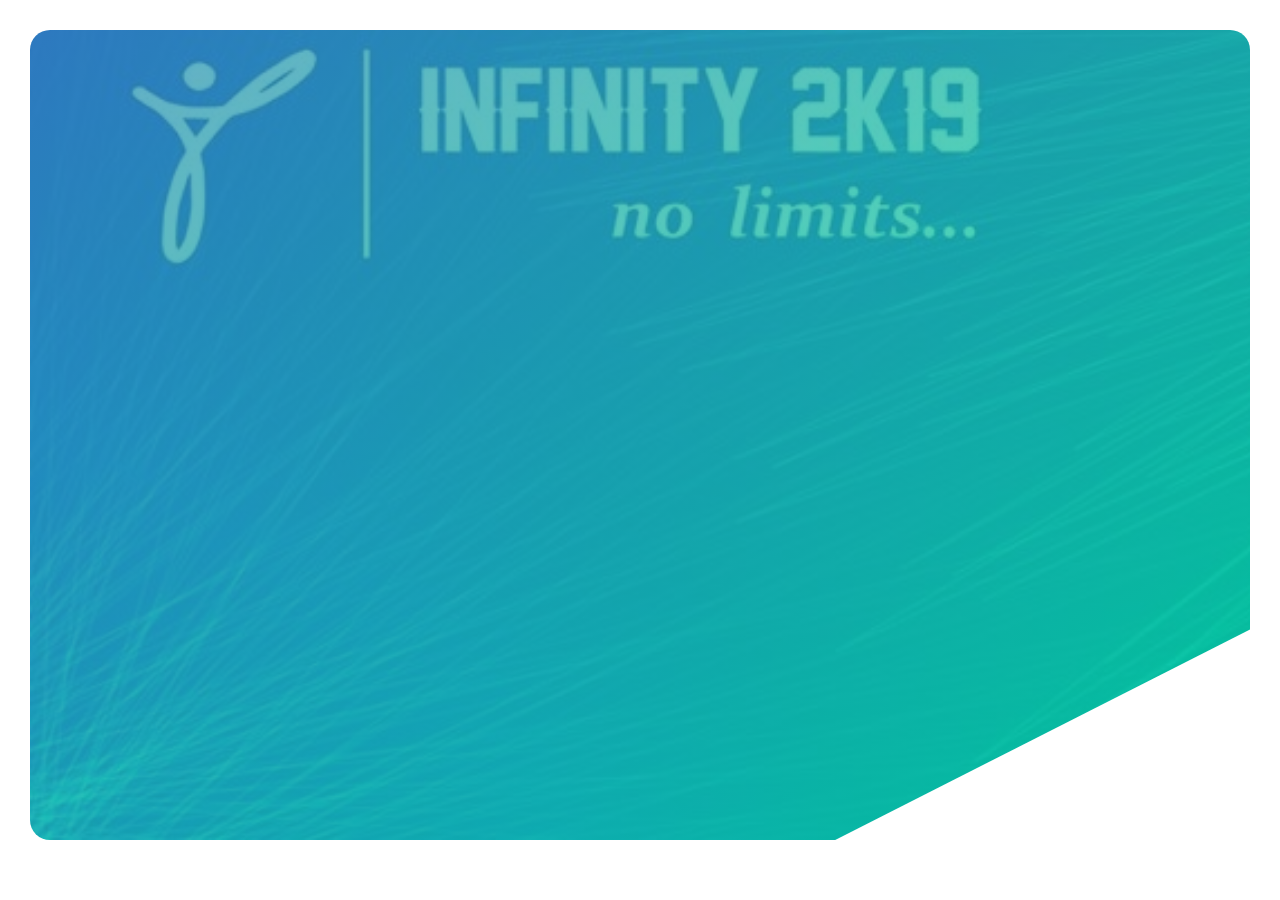
<file: index.html>
<!DOCTYPE html>
<html lang="en">

<head>
    <meta charset="UTF-8">
    <meta name="viewport" content="width=device-width, initial-scale=1.0">
    <meta http-equiv="X-UA-Compatible" content="ie=edge">
    <title>Document</title>
    <link rel="stylesheet" href="https://fonts.googleapis.com/css?family=Lato:100,300,400,700,900">
    <link rel="stylesheet" href="css/main1.css">
</head>

<body>
    <div class="container">
        <!-- <div class="container__side container__side--1">
            coming
        </div>
        <div class="container__side container__side--2">
            soon
        </div> -->
    </div>
</body>

</html>
</file>
<file: css/main1.css>
*,
*::after,
*::before {
  margin: 0;
  padding: 0;
  -webkit-box-sizing: border-box;
          box-sizing: border-box;
}

html {
  font-size: 62.5%;
}

body {
  width: 100%;
  height: 100vh;
  font-family: "Lato";
  font-weight: 400;
  line-height: 1.7;
  padding: 3rem;
  overflow: hidden;
}

.container {
  border-radius: 2rem;
  position: relative;
  color: #fafafa;
  background-image: -webkit-gradient(linear, left top, right bottom, from(rgba(58, 148, 184, 0.774)), to(rgba(0, 243, 142, 0.767))), url(../infinity.jpg);
  background-image: linear-gradient(to right bottom, rgba(58, 148, 184, 0.774), rgba(0, 243, 142, 0.767)), url(../infinity.jpg);
  height: 90vh;
  width: 100%;
  background-size: cover;
  -webkit-clip-path: polygon(100% 0, 100% 74%, 66% 100%, 0 100%, 0 0);
          clip-path: polygon(100% 0, 100% 74%, 66% 100%, 0 100%, 0 0);
}

.container__side {
  position: absolute;
  padding: 0rem;
  margin: 0 auto;
  font-size: 5rem;
  font-weight: 700;
  text-transform: uppercase;
  -webkit-transition: all 2s;
  transition: all 2s;
}

.container__side--1 {
  top: 0;
  left: 0;
  -webkit-animation: animation_one 2s linear forwards;
          animation: animation_one 2s linear forwards;
}

.container__side--2 {
  top: 0;
  right: 0;
  -webkit-animation: animation_two 2s linear forwards;
          animation: animation_two 2s linear forwards;
}

@-webkit-keyframes animation_one {
  0% {
    opacity: 1;
    -webkit-transform: translate(-10rem, 23rem);
            transform: translate(-10rem, 23rem);
  }
  100% {
    opacity: 1;
    -webkit-transform: translate(45rem, 23rem);
            transform: translate(45rem, 23rem);
  }
}

@keyframes animation_one {
  0% {
    opacity: 1;
    -webkit-transform: translate(-10rem, 23rem);
            transform: translate(-10rem, 23rem);
  }
  100% {
    opacity: 1;
    -webkit-transform: translate(45rem, 23rem);
            transform: translate(45rem, 23rem);
  }
}

@-webkit-keyframes animation_two {
  0% {
    opacity: 1;
    -webkit-transform: translate(-10rem, 23rem);
            transform: translate(-10rem, 23rem);
  }
  100% {
    opacity: 1;
    -webkit-transform: translate(-45rem, 23rem);
            transform: translate(-45rem, 23rem);
  }
}

@keyframes animation_two {
  0% {
    opacity: 1;
    -webkit-transform: translate(-10rem, 23rem);
            transform: translate(-10rem, 23rem);
  }
  100% {
    opacity: 1;
    -webkit-transform: translate(-45rem, 23rem);
            transform: translate(-45rem, 23rem);
  }
}
/*# sourceMappingURL=main1.css.map */
</file>
